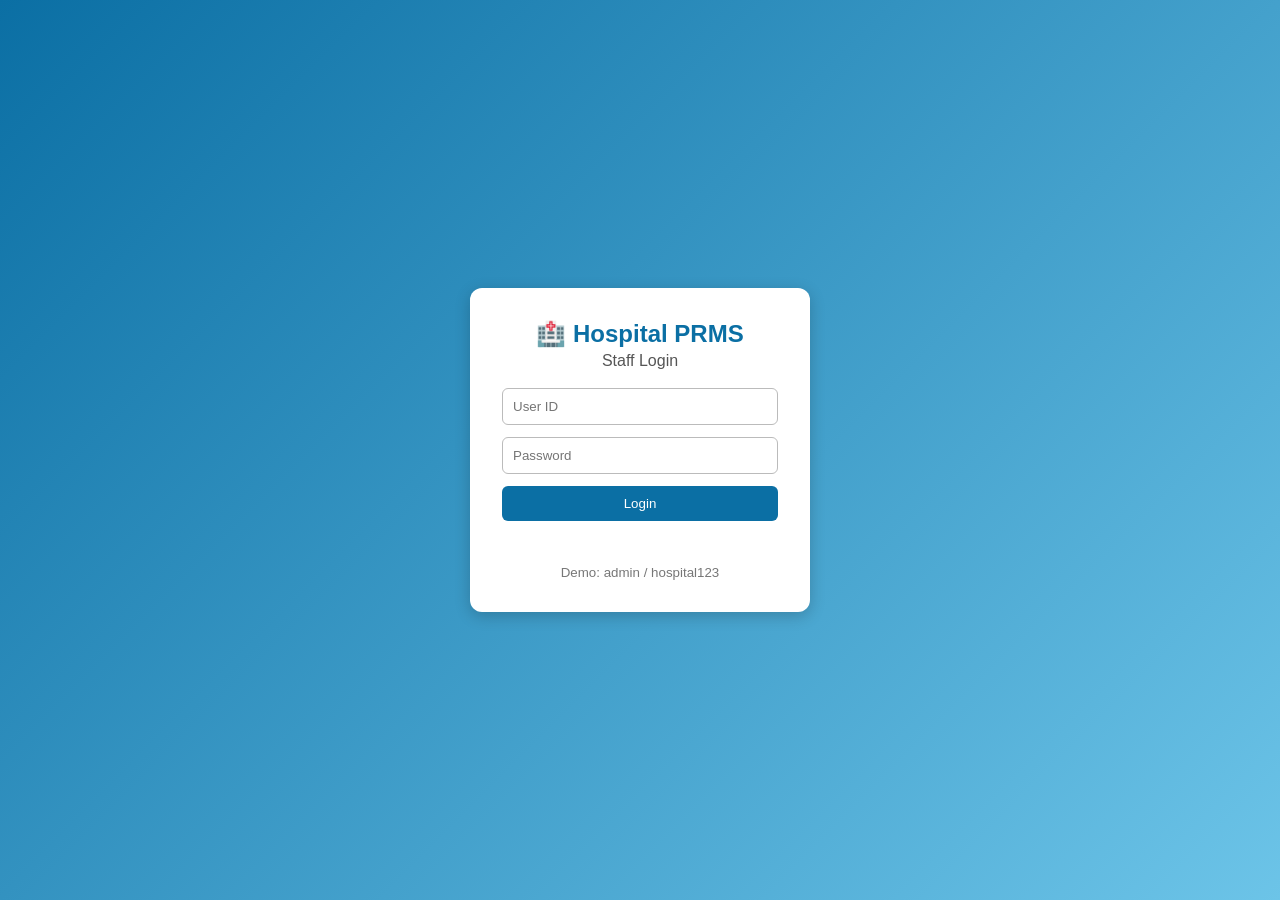
<file: index.html>
<!DOCTYPE html>
<html lang="en">
<head>
    <script>
  if (sessionStorage.getItem("loggedIn") !== "true") {
    window.location.href = "login.html";
  }
</script>
  <meta charset="UTF-8">
  <meta name="viewport" content="width=device-width, initial-scale=1.0">
  <title>Hospital Patient Record Management System</title>
  <link rel="stylesheet" href="style.css">
</head>
<body>
  <header>
  <button id="logoutBtn">Logout</button>
  <h1>🏥 Hospital Patient Record Management System</h1>
  <p>C Programming Capstone – Web Prototype | Logged in as: <b id="whoami"></b></p>
</header>

  <main>
    <section class="card">
      <h2>Add Patient</h2>
      <form id="patientForm">
        <input type="number" id="pid" placeholder="Patient ID" required>
        <input type="text" id="name" placeholder="Full Name" required>
        <input type="number" id="age" placeholder="Age" required>
        <select id="gender" required>
          <option value="">Gender</option>
          <option>Male</option>
          <option>Female</option>
          <option>Other</option>
        </select>
        <input type="text" id="disease" placeholder="Disease / Diagnosis" required>
        <button type="submit">Add Patient</button>
      </form>
    </section>

    <section class="card">
      <h2>Patient Records</h2>
      <input type="text" id="search" placeholder="🔍 Search by ID or name...">
      <table>
        <thead>
          <tr><th>ID</th><th>Name</th><th>Age</th><th>Gender</th><th>Disease</th><th>Action</th></tr>
        </thead>
        <tbody id="tableBody"></tbody>
      </table>
    </section>
  </main>

  <footer>
    <p>Backend logic written in C (see <code>c-backend/main.c</code>) • Prototype by [Your Name]</p>
  </footer>

  <script src="script.js"></script>
</body>
</html>
</file>
<file: style.css>
* { box-sizing: border-box; margin: 0; padding: 0; font-family: Arial, sans-serif; }

body { background: #eef3f8; color: #222; }

header {
  background: #0b6fa4;
  color: white;
  text-align: center;
  padding: 24px 12px;
}

main { max-width: 900px; margin: 24px auto; padding: 0 12px; }

.card {
  background: white;
  padding: 20px;
  border-radius: 10px;
  margin-bottom: 20px;
  box-shadow: 0 2px 8px rgba(0,0,0,0.1);
}

.card h2 { margin-bottom: 14px; color: #0b6fa4; }

form { display: grid; grid-template-columns: repeat(auto-fit, minmax(160px, 1fr)); gap: 10px; }

input, select {
  padding: 10px;
  border: 1px solid #bbb;
  border-radius: 6px;
  width: 100%;
}

button {
  background: #0b6fa4;
  color: white;
  border: none;
  padding: 10px;
  border-radius: 6px;
  cursor: pointer;
}
button:hover { background: #084f75; }

#search { margin-bottom: 12px; }

table { width: 100%; border-collapse: collapse; }
th, td { padding: 10px; text-align: left; border-bottom: 1px solid #ddd; }
th { background: #f0f6fb; }

.delete-btn { background: #d33; padding: 6px 10px; }
.delete-btn:hover { background: #a22; }

footer { text-align: center; padding: 20px; color: #555; font-size: 14px; }
/* ---------- Login page ---------- */
.login-body {
  display: flex;
  justify-content: center;
  align-items: center;
  min-height: 100vh;
  background: linear-gradient(135deg, #0b6fa4, #6cc4e8);
}

.login-box {
  background: white;
  padding: 32px;
  border-radius: 12px;
  width: 100%;
  max-width: 340px;
  text-align: center;
  box-shadow: 0 4px 16px rgba(0,0,0,0.2);
}

.login-box h1 { color: #0b6fa4; font-size: 24px; margin-bottom: 4px; }
.login-box > p { color: #555; margin-bottom: 18px; }
.login-box form { display: flex; flex-direction: column; gap: 12px; }
.login-box small { display: block; margin-top: 14px; color: #777; }

.error { color: #d33; font-size: 14px; min-height: 18px; }

/* Logout button in header */
header { position: relative; }
#logoutBtn {
  position: absolute;
  top: 16px;
  right: 16px;
  background: white;
  color: #0b6fa4;
  padding: 8px 14px;
}
#logoutBtn:hover { background: #dbeefa; }
</file>
